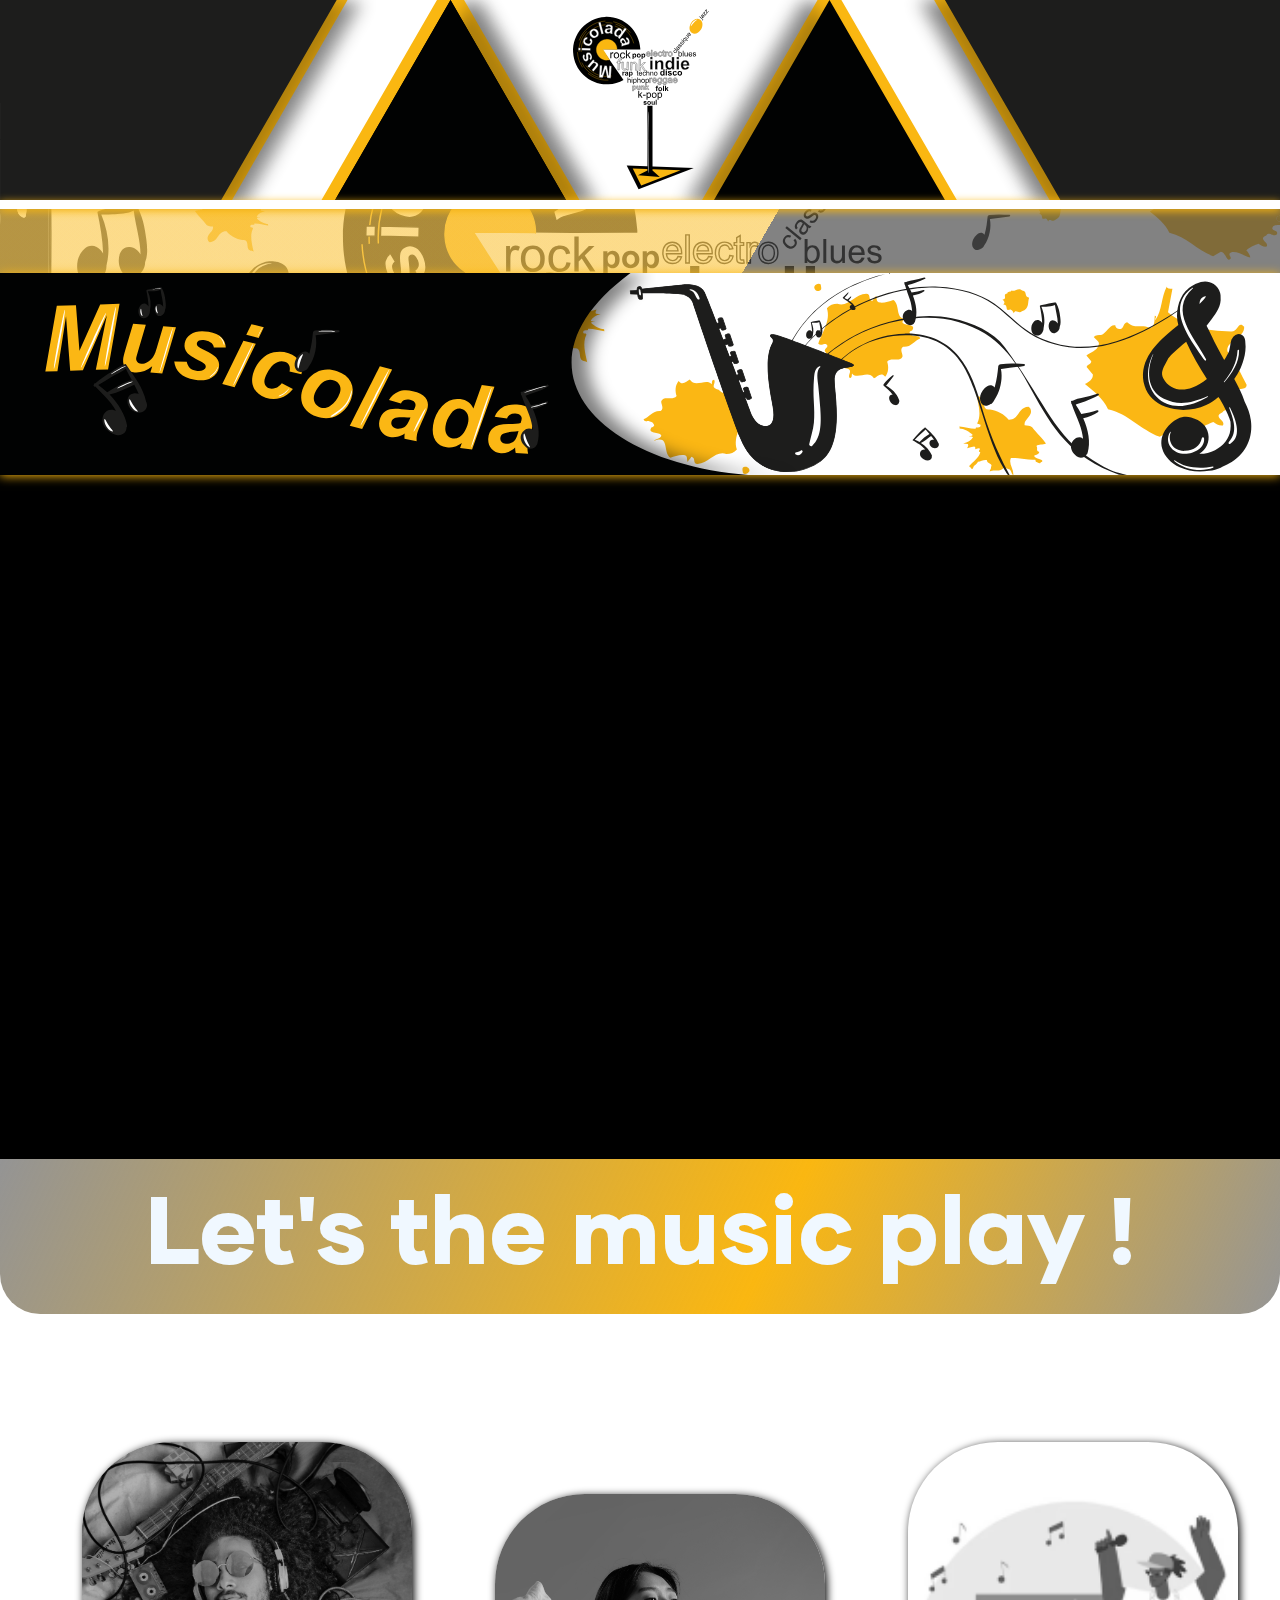
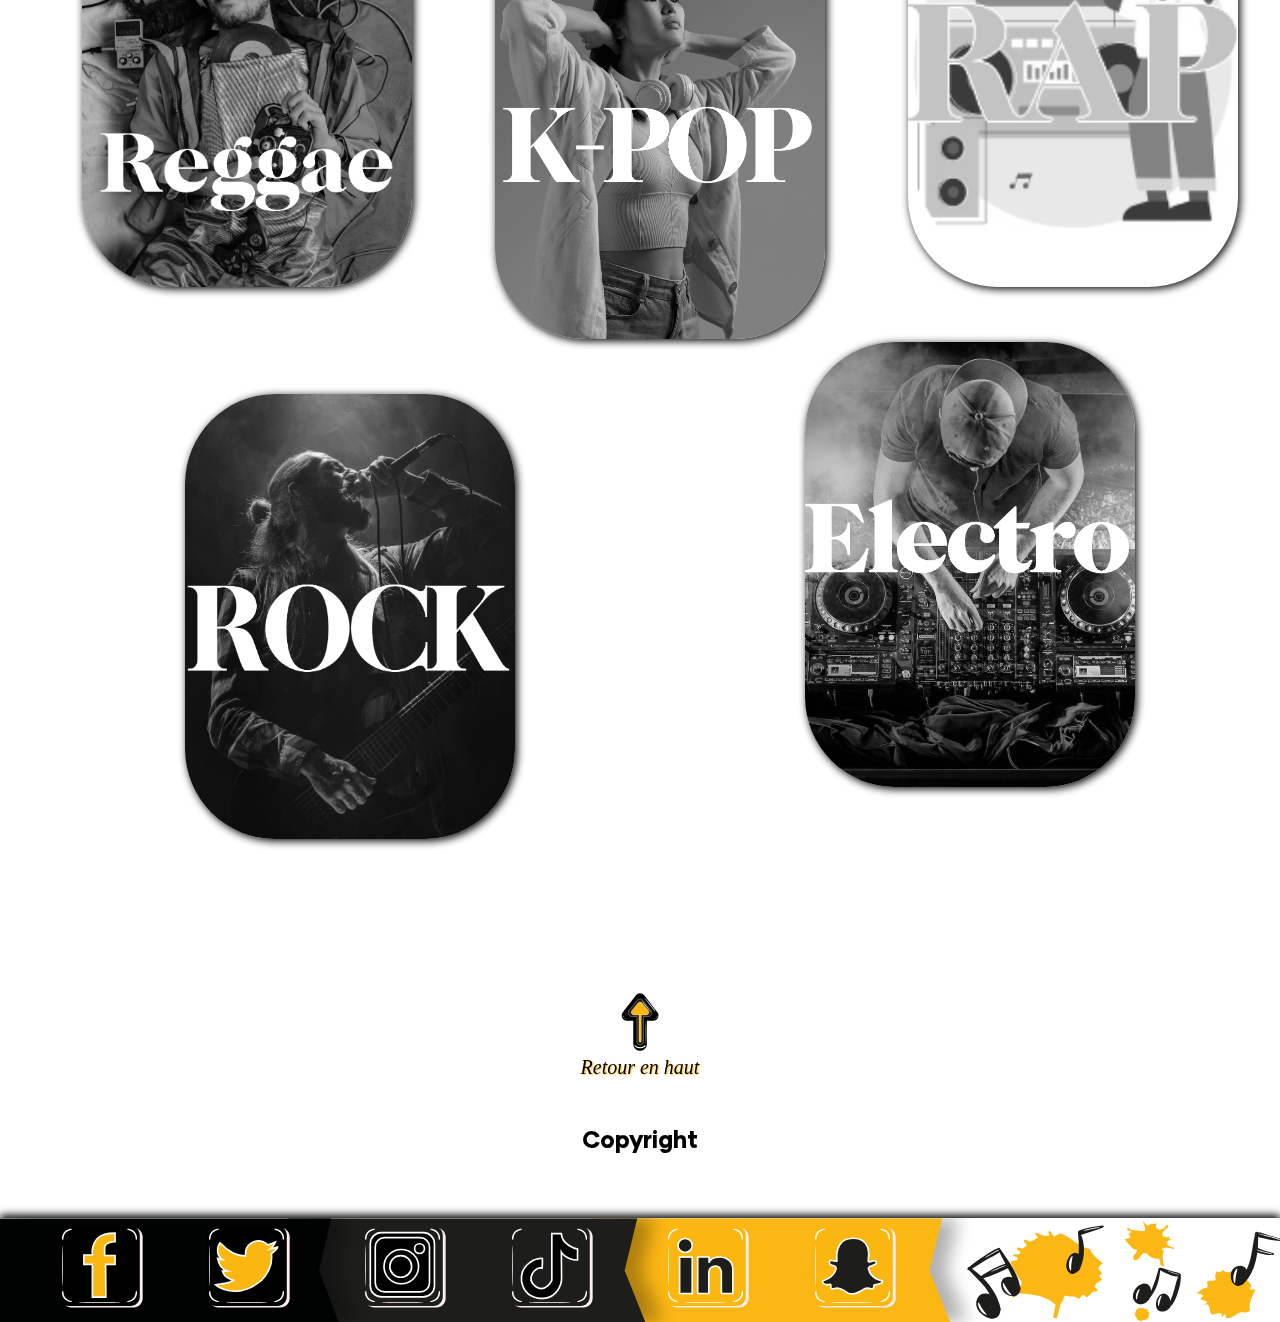
<file: index.html>
<!DOCTYPE html>
<html lang="fr">
  <head>
    <meta charset="UTF-8" />
    <meta http-equiv="X-UA-Compatible" content="IE=edge" />
    <meta name="viewport" content="width=device-width, initial-scale=1.0" />
    <title>Musicolada</title>
    <link href="./accueil.css" rel="stylesheet" />
    <link rel="shortcut icon" type="image/svg" href="./items/VECTORIEL SVG/logomusicolada.svg">
  </head>

  <body>
    <div id="fond">
      <!-- header -->

      <header id="multicouche">
        <a href="./index.html"
          ><img id="couche1" src="./items/VECTORIEL SVG/logomusicolada.svg" class="wobble animated" data-anijs="if: mouseover, do: wobble animated" alt="logo musicolada"/>
        </a>
      </header>
      <div id="bandeblanc"></div>
      <!-- <video width="100%" autoplay loop> <source src="./items/Image/head_video.mp4"></video> -->

      <!-- banner -->

      <img
        class="banner"
        id="haut"
        src="./items/VECTORIEL SVG/Bannersaxo.svg"
        alt="banner musicolada"
      />

      <!-- titre -->

      <h1>La musique est un monde en soi, avec une langue que nous comprenons tous.</h1>


      <h2>Let's the music play ! </h2>
      <!--MENU-->
      <nav id = "menu">
        <ul class="sounds">
          <li class="sound">
            <button id="imgreggae"><a 
              href="./reggae.html">
              <img
                onmouseout="this.src='./items/Image/reggaenb.jpg';"
                onmouseover="this.src='./items/Image/reggaecolor.jpg';"
                src="./items/Image/reggaenb.jpg"
                alt="icone reggea"
                class="icone"
              />
            </a></button>
            <audio
                loop
                preload="auto"
                id = "Audio1"
                class = "son_menu">
                <source src="./items/Musique/son_reggae.wav" type="audio/wav">
                Your browser does not support the audio tag.
            </audio>
          </li>



          <li  id="imgk-pop" class="sound">
            <button id="borderk-pop" ><a href="./KPOP.html">
              <img
                
                onmouseout="this.src='./items/Image/icone_kpopsb1.jpg';"
                onmouseover="this.src='./items/Image/icone_kpop1.jpg';"
                src="./items/Image/icone_kpopsb1.jpg"
                alt="icone k-pop"
                class="icone"
              />
            </a></button>
              <audio
              loop
              preload="auto"
              id = "Audio2"
              class = "son_menu">
              <source src="./items/Musique/son_kpop.wav" type="audio/wav">
                  Your browser does not support the audio tag.
              </audio>
          </li>



          <li class="sound">
            <button id="imgrap"><a href="./Rap.html">
              <img
                onmouseout="this.src='./items/Image/icone_rapsb.png';"
                onmouseover="this.src='./items/Image/icon_rap.png';"
                src="./items/Image/icone_rapsb.png"
                alt="icone rap"
                class="icone"
              />
            </a></button>
            <audio
            loop
            preload="auto"
            id = "Audio3"
            class = "son_menu">
            <source src="./items/Musique/son_rap.wav" type="audio/wav">
                Your browser does not support the audio tag.
            </audio>
          </li>



          <li id="imgrock" class="sound">
            <button id="borderrock" ><a href="./Rock.html">
               <img
                 onmouseout="this.src='./items/Image/icone_rocksb.jpg';"
                 onmouseover="this.src='./items/Image/icone_rock.jpg';"
                 src="./items/Image/icone_rocksb.jpg"
                 alt="icone rock"
                 class="icone"
               />
             </a></button>
             <audio
             loop
            preload="auto"
            id = "Audio4"
            class = "son_menu">
            <source src="./items/Musique/son_rock.wav" type="audio/wav">
                Your browser does not support the audio tag.
            </audio>
          </li>



          <li  class="sound">
            <button id="imgelectro"><a href="./Electro.html">
              <img
                onmouseout="this.src='./items/Image/icone_electrosb.png';"
                onmouseover="this.src='./items/Image/icone_electro.png';"
                src="./items/Image/icone_electrosb.png"
                alt="icone electro"
                class="icone"
              />
            </a></button>
            <audio
            loop
            preload="auto"
            id = "Audio5"
            class = "son_menu">
            <source src="./items/Musique/son_electro.wav" type="audio/wav">
                Your browser does not support the audio tag.
            </audio>
          </li>
        </ul>
      </nav>

      <div id="fleche">
        <a href="#haut">
          <img
            onmouseout="this.src='./items/VECTORIEL SVG/fleche haut.svg';"
            onmouseover="this.src='./items/VECTORIEL SVG/flecheSURVOL.svg';"
            src="./items/VECTORIEL SVG/fleche haut.svg"
            alt="fleche"
            id="retourhaut"
          />
        </a>
        <p id="texteretour">Retour en haut</p>
      </div>
      <a href="./copyright.html" class="copyright">Copyright</a>
      <!-- footer -->
      <footer>
        <nav id="navpiedpage">
          <div id="noir">
          <a href="https://fr-fr.facebook.com/" class="afooter">
            <img
              onmouseout="this.src='./items/VECTORIEL SVG/facebook.svg';"
              onmouseover="this.src='./items/VECTORIEL SVG/facebooknb.svg';"
              src="./items/VECTORIEL SVG/facebook.svg"
              alt="facebook"
              id="boutonfooter"
            />
          </a>
          <a href="https://twitter.com/" class="afooter">
            <img
              onmouseout="this.src='./items/VECTORIEL SVG/twitter.svg';"
              onmouseover="this.src='./items/VECTORIEL SVG/twitternb.svg';"
              src="./items/VECTORIEL SVG/twitter.svg"
              alt="twitter"
              id="boutonfooter"
            />
          </a>
        </div>
        <div id="gris">
          <a href="https://www.instagram.com/" class="afooter">
            <img
              onmouseout="this.src='./items/VECTORIEL SVG/instagram.svg';"
              onmouseover="this.src='./items/VECTORIEL SVG/instagramnb.svg';"
              src="./items/VECTORIEL SVG/instagram.svg"
              alt="instagram"
              id="boutonfooter"
            />
          </a>
          <a href="https://www.tiktok.com/fr" class="afooter">
            <img
              onmouseout="this.src='./items/VECTORIEL SVG/tiktok.svg';"
              onmouseover="this.src='./items/VECTORIEL SVG/tiktoknb.svg';"
              src="./items/VECTORIEL SVG/tiktok.svg"
              alt="tiktok"
              id="boutonfooter"
            />
          </a>
        </div>
        <div id="jaune">
          <a href="https://fr.linkedin.com/" class="afooter">
            <img
              onmouseout="this.src='./items/VECTORIEL SVG/linkdin.svg';"
              onmouseover="this.src='./items/VECTORIEL SVG/linkdinnb.svg';"
              src="./items/VECTORIEL SVG/linkdin.svg"
              alt="linkdin"
              id="boutonfooter"
            />
          </a>
          <a href="https://www.snapchat.com/" class="afooter">
            <img
              onmouseout="this.src='./items/VECTORIEL SVG/snapchat.svg';"
              onmouseover="this.src='./items/VECTORIEL SVG/snapchatnb.svg';"
              src="./items/VECTORIEL SVG/snapchat.svg"
              alt="snapchat"
              id="boutonfooter"
            />
          </a>
        </div>
        </nav>
      </footer>
    </div>
    <div class="bg"></div>
    <div class="bg bg2"></div>
    <div class="bg bg3"></div>
  </body>
  <script src="./son.js"></script>
  <script src="./feuille.js"></script>
</html>
</file>
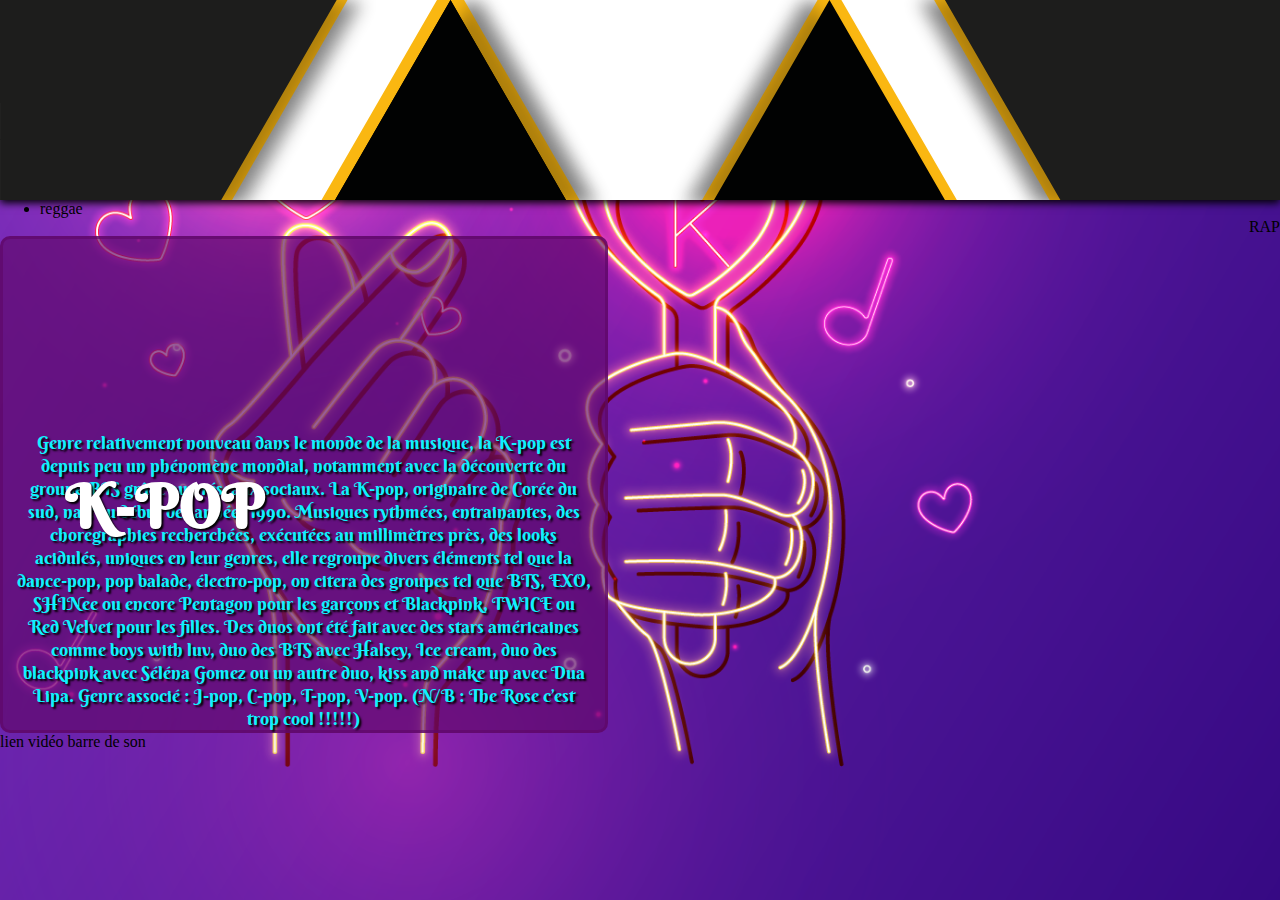
<file: indexKPOP.html>
<!DOCTYPE html>
<html lang="en">
<head>
    <meta charset="UTF-8">
    <meta http-equiv="X-UA-Compatible" content="IE=edge">
    <meta name="viewport" content="width=device-width, initial-scale=1.0">
    <link rel="stylesheet" href="./styleKPOP.css">
    <title>Page Kpop</title>
</head>
<body>

    <header>

    </header>

    <nav>
        <ul> 
            <li>reggae</li> 
            <li>RAP</li>
        
        </ul>
    </nav>
    
    <main>
        <section>
            <article>
        <div class="texteKpop">

            <h1>K-POP</h1>

        <p>Genre relativement nouveau dans le monde de la musique, la K-pop est depuis peu un phénomène mondial, notamment avec la découverte du groupe BTS grâce aux réseaux sociaux.
        La K-pop, originaire de Corée du sud, nait au début des années 1990.
        Musiques rythmées, entrainantes, des chorégraphies recherchées, exécutées au millimètres près, des looks acidulés, uniques en leur genres, elle regroupe divers éléments tel que la dance-pop, pop balade, électro-pop,
        on citera des groupes tel que BTS, EXO, SHINee ou encore Pentagon pour les garçons et Blackpink, TWICE ou Red Velvet pour les filles.
        Des duos ont été fait avec des stars américaines comme boys with luv, duo des BTS avec Halsey, Ice cream, duo des blackpink avec Séléna Gomez ou un autre duo, kiss and make up avec Dua Lipa.
        Genre associé : J-pop, C-pop, T-pop, V-pop.
        (N/B : The Rose c’est trop cool !!!!!)</p>
        
        </div>

            </article>

    <videos>lien vidéo</videos>
    <music>barre de son</music>
        </section>
    </main>


    <footer>

    </footer>
    
</body>
</html>
</file>
<file: accueil.css>
@font-face{
    font-family: "Caslon-Bold";
    src: url(./items/Font/F37Caslon-ExtraBoldDisplay.otf);
}

@font-face{
    font-family: "Caslon-Regular";
    src: url(./items/Font/F37Caslon-RegularDisplay.otf);
}

@font-face{
    font-family: "Caslon-Semibold";
    src: url(./items/Font/F37Caslon-SemiBoldDisplay.otf);
}

@font-face{
	font-family: 'Gilmer_Heavy';
    src: url(./items/Font/Gilmer_Heavy.ttf);
}
/* Header*/

*{
  margin: 0;
}

#multicouche {
display: flex;
justify-content: center;
    
  }
  #multicouche img {
    align-items: center;
    top: 0;
    left: 0;
  }
   /*header*/
  #couche1 {
  width:150px;
    z-index: 1;
  }
   /* debut animation logo survole */
    
.animated:hover {
  -webkit-animation-duration: 1s;
  animation-duration: 1s;
  -webkit-animation-fill-mode: both;
  animation-fill-mode: both;
}


.animated.hinge:hover {
  -webkit-animation-duration: 2s;
  animation-duration: 2s;
}

/*the animation definition*/

@-webkit-keyframes wobble {
  0% {
    -webkit-transform: none;
    transform: none
  }
  15% {
    -webkit-transform: translate3d(-25%, 0, 0) rotate3d(0, 0, 1, -5deg);
    transform: translate3d(-25%, 0, 0) rotate3d(0, 0, 1, -5deg)
  }
  30% {
    -webkit-transform: translate3d(20%, 0, 0) rotate3d(0, 0, 1, 3deg);
    transform: translate3d(20%, 0, 0) rotate3d(0, 0, 1, 3deg)
  }
  45% {
    -webkit-transform: translate3d(-15%, 0, 0) rotate3d(0, 0, 1, -3deg);
    transform: translate3d(-15%, 0, 0) rotate3d(0, 0, 1, -3deg)
  }
  60% {
    -webkit-transform: translate3d(10%, 0, 0) rotate3d(0, 0, 1, 2deg);
    transform: translate3d(10%, 0, 0) rotate3d(0, 0, 1, 2deg)
  }
  75% {
    -webkit-transform: translate3d(-5%, 0, 0) rotate3d(0, 0, 1, -1deg);
    transform: translate3d(-5%, 0, 0) rotate3d(0, 0, 1, -1deg)
  }
  100% {
    -webkit-transform: none;
    transform: none
  }
}

@keyframes wobble {
  0% {
    -webkit-transform: none;
    -ms-transform: none;
    transform: none
  }
  15% {
    -webkit-transform: translate3d(-25%, 0, 0) rotate3d(0, 0, 1, -5deg);
    -ms-transform: translate3d(-25%, 0, 0) rotate3d(0, 0, 1, -5deg);
    transform: translate3d(-25%, 0, 0) rotate3d(0, 0, 1, -5deg)
  }
  30% {
    -webkit-transform: translate3d(20%, 0, 0) rotate3d(0, 0, 1, 3deg);
    -ms-transform: translate3d(20%, 0, 0) rotate3d(0, 0, 1, 3deg);
    transform: translate3d(20%, 0, 0) rotate3d(0, 0, 1, 3deg)
  }
  45% {
    -webkit-transform: translate3d(-15%, 0, 0) rotate3d(0, 0, 1, -3deg);
    -ms-transform: translate3d(-15%, 0, 0) rotate3d(0, 0, 1, -3deg);
    transform: translate3d(-15%, 0, 0) rotate3d(0, 0, 1, -3deg)
  }
  60% {
    -webkit-transform: translate3d(10%, 0, 0) rotate3d(0, 0, 1, 2deg);
    -ms-transform: translate3d(10%, 0, 0) rotate3d(0, 0, 1, 2deg);
    transform: translate3d(10%, 0, 0) rotate3d(0, 0, 1, 2deg)
  }
  75% {
    -webkit-transform: translate3d(-5%, 0, 0) rotate3d(0, 0, 1, -1deg);
    -ms-transform: translate3d(-5%, 0, 0) rotate3d(0, 0, 1, -1deg);
    transform: translate3d(-5%, 0, 0) rotate3d(0, 0, 1, -1deg)
  }
  100% {
    -webkit-transform: none;
    -ms-transform: none;
    transform: none
  }
}

.wobble:hover {
  -webkit-animation-name: wobble;
  animation-name: wobble
}


     /* fin animation */
   
  #couche2 {   
    
   
    z-index: 2;
  }


header
{
    
    display: flex;
    justify-content: center;
    align-items: center;
    background-color: white;
    background-image: url('./items/VECTORIEL SVG/header.svg');
    background-size: cover;
    background-repeat: no-repeat;
    height: 200px;
    box-shadow: 0px 3px 8px black;
}
    
#bandeblanc{
  background-color: white;
  height: 9px;
  box-shadow: 0px 2px 8px #FAB711;
}

/*fin du header*/


h1{ 
    display: flex;
    justify-content: center;
    align-items: center;
    font-family: 'Gilmer_Heavy';
    color:#000000;
    font-size: 4em;
    height: 700px;
    background-color: rgb(0, 0, 0);
    background-image: linear-gradient(30deg, #000000 , rgba(255,255,255,0));
    transition: background-color 3s;
    background-size: cover;
    text-align: center;
    margin-bottom: 0;
    margin-top: -20px;
    transition: 3s;
    
    
}

h1:hover{
  visibility: visible;
  background-color: #FAB711;
    color: #ffffff;
    
}



.banner{
  margin-top: 5%;
  box-shadow: 0px 1px 10px #FAB711;
}


h2
{
  font-family: 'Gilmer_Heavy';
    font-size: 40px;
    text-align: center; 
  color: aliceblue;
  font-size: 6em;
  background: rgb(0,0,0);
  background: linear-gradient(115deg, rgba(0,0,0,0.42) 0%, rgba(250,183,17,1) 60%, rgba(0,0,0,0.4150035014005602) 100%);
  margin-top: 0;
  margin-bottom: 10%;
  padding: 20px;
  border-radius: 0 0 40px 40px;
}


body
{
  height: 100%;
	background-attachment: fixed;
  background-image: url('./items/VECTORIEL SVG/fond\ site.svg');
	Background-repeat: no-repeat;
	Background-size: cover;
	background-position: center;
}
  /* fond animé */
  
  .bg {
    animation:slide 3s ease-in-out infinite alternate;
    background-image: linear-gradient(-60deg, #000000 50%, #FAB711 50%);
    bottom:0;
    left:-50%;
    opacity:20%;
    position:fixed;
    right:-50%;
    top:0;
    z-index:-1;
  }
  
  .bg2 {
    animation-direction:alternate-reverse;
    animation-duration:5s;
  }
  
  .bg3 {
    animation-duration:5s;
  }
  @keyframes slide {
    0% {
      transform:translateX(-25%);
    }
    100% {
      transform:translateX(25%);
    }
  }
  /* fin fond animé */

.banner{
  box-shadow: 0px 1px 10px rgb(250, 183, 17);
}


/*Style menu ici */
#menu{
  height: 1000px;
  display: flex;
  justify-content: center;
  margin-bottom: 150px;
}

#menu ul{
  display: flex;
  justify-content: space-around;
  flex-wrap: wrap;
  
}

nav li{
  list-style-type: none;

}


.icone{
  border-radius: 90px;
  height: 445px;
  width:330px;
  transition: 1.5s;
  box-shadow: 2px 2px 8px #000000;
}



li .icone:hover{
height: 500px;
width:370px;
}

#menu #imgk-pop,#imgrock{
  display: flex;
  align-items: end;

}
.son_menu{
  visibility: hidden;
  position: absolute;
  height: 250px;
  width:195px;
}

.sound button {
  background-color: transparent;
  border: none;
  box-shadow: none;
  padding: 0;
}

#imgreggae:hover{
  box-shadow: 0px 3px 80px rgb(228, 92, 14);
  border-radius: 90px;
}

#imgrap:hover{
  box-shadow: 0px 3px 80px rgb(0, 255, 255);
  border-radius: 90px;
}

#borderk-pop:hover{
  box-shadow: 0px 3px 80px rgb(205, 4, 255);
  border-radius: 90px;
}

#borderrock:hover{
  box-shadow: 0px 3px 80px rgb(228, 92, 14);
  border-radius: 90px;
}

#imgelectro:hover{
  box-shadow: 0px 3px 100px rgb(88, 0, 252);
  border-radius: 90px;
}



/*fin menu*/

p
{
font-size: 20px;
}


::-webkit-scrollbar{
  width: 8px;
}
::-webkit-scrollbar-track{
  border: 10px solid #1a1a1ad1;
  border-radius: 10px;
  display:none;
  overflow-x: hidden;
}
::-webkit-scrollbar-thumb{
  background: linear-gradient( 90deg,#000000, #FAB711, #000000);
  border-radius: 50px; 
}

#fleche{
display: flex;
flex-direction: column;
align-items: center;
}

#retourhaut{
  height: 60px;
  width: 60px;
transition: 1s;
}

.copyright{
  font-family: 'Gilmer_Heavy';
  display: flex;
  justify-content: center;
  align-items: center;
  color: rgb(0, 0, 0);
  background: white;
  border-radius: 25px;
  padding: 10px;
  font-size: 1.5em;
  width: 120px;
  margin: 3% auto;
 transition: 1s;
  text-decoration: none;
}
  
.copyright:hover{
  background-color: #ffb8116c;
  color: white;
  width: 150px;
  border-radius: 40px;
  box-shadow: 1px 1px 15px 10px #FFB711;
}

#texteretour{

  font-style: oblique;
  text-align: left;
  text-shadow: 1px 1px 2px  #FAB711;

}

/* footer */


footer{
  background-image: url('./items/VECTORIEL SVG/footer.svg');
  background-repeat: no-repeat;
  background-size: cover;
  width: 100%;
  height:100%;
  box-shadow: 0px -3px 8px black;
  margin-top: 4%;
}
#navpiedpage{
  display:flex;
  flex-direction: row;
  width: 72.5%;  
}
#noir{
  margin-left: 3%;
  display:flex;
  width:35% ;
  justify-content: space-around;
}
#gris{
  margin-left: 1%;
  display:flex;
  width:35% ;
  justify-content: space-around;
}
#jaune{
  margin-left:1%;
  display:flex;
  width:35% ;
  justify-content: space-around;
  
}
.afooter{
  width: 35%;
}
</file>
<file: styleKPOP.css>
@font-face{
    font-family: "Caslon-Bold";
    src: url(./items/Font/F37Caslon-ExtraBoldDisplay.otf);
}

@font-face{
    font-family: "Caslon-Regular";
    src: url(./items/Font/F37Caslon-RegularDisplay.otf);
}

@font-face{
    font-family: "Caslon-Semibold";
    src: url(./items/Font/F37Caslon-SemiBoldDisplay.otf);
}
@font-face {
  font-family: 'berkshire_swashregular';
  src: url('./items/Font/berkshireswash-regular-webfont.woff2')format('woff2'),
       url('./items/Font/berkshireswash-regular-webfont.woff')format('woff');
  font-weight: normal;
  font-style: normal;
          }

 @font-face {
    font-family: 'adeliaregular';
    src: url(./items/Font/adelia-webfont.woff2) format('woff2'),
         url(./items/Font/adelia-webfont.woff) format('woff');
    font-weight: normal;
    font-style: normal;}
                 

/* Header*/

*{
  margin: 0;
}

#multicouche {
  display: flex;
  justify-content: center;
    
  }

  #multicouche img {
    align-items: center;
    top: 0;
    left: 0;
  }
   /*header*/
  #couche1 {
  width:150px;
    z-index: 1;
  }
  
  .animated:hover {
    -webkit-animation-duration: 1s;
    animation-duration: 1s;
    -webkit-animation-fill-mode: both;
    animation-fill-mode: both;
  }
  .animated.hinge:hover {
    -webkit-animation-duration: 2s;
    animation-duration: 2s;
  }
  
  /*the animation definition*/
  
  @-webkit-keyframes wobble {
    0% {
      -webkit-transform: none;
      transform: none
    }
    15% {
      -webkit-transform: translate3d(-25%, 0, 0) rotate3d(0, 0, 1, -5deg);
      transform: translate3d(-25%, 0, 0) rotate3d(0, 0, 1, -5deg)
    }
    30% {
      -webkit-transform: translate3d(20%, 0, 0) rotate3d(0, 0, 1, 3deg);
      transform: translate3d(20%, 0, 0) rotate3d(0, 0, 1, 3deg)
    }
    45% {
      -webkit-transform: translate3d(-15%, 0, 0) rotate3d(0, 0, 1, -3deg);
      transform: translate3d(-15%, 0, 0) rotate3d(0, 0, 1, -3deg)
    }
    60% {
      -webkit-transform: translate3d(10%, 0, 0) rotate3d(0, 0, 1, 2deg);
      transform: translate3d(10%, 0, 0) rotate3d(0, 0, 1, 2deg)
    }
    75% {
      -webkit-transform: translate3d(-5%, 0, 0) rotate3d(0, 0, 1, -1deg);
      transform: translate3d(-5%, 0, 0) rotate3d(0, 0, 1, -1deg)
    }
    100% {
      -webkit-transform: none;
      transform: none
    }
  }
  
  @keyframes wobble {
    0% {
      -webkit-transform: none;
      -ms-transform: none;
      transform: none
    }
    15% {
      -webkit-transform: translate3d(-25%, 0, 0) rotate3d(0, 0, 1, -5deg);
      -ms-transform: translate3d(-25%, 0, 0) rotate3d(0, 0, 1, -5deg);
      transform: translate3d(-25%, 0, 0) rotate3d(0, 0, 1, -5deg)
    }
    30% {
      -webkit-transform: translate3d(20%, 0, 0) rotate3d(0, 0, 1, 3deg);
      -ms-transform: translate3d(20%, 0, 0) rotate3d(0, 0, 1, 3deg);
      transform: translate3d(20%, 0, 0) rotate3d(0, 0, 1, 3deg)
    }
    45% {
      -webkit-transform: translate3d(-15%, 0, 0) rotate3d(0, 0, 1, -3deg);
      -ms-transform: translate3d(-15%, 0, 0) rotate3d(0, 0, 1, -3deg);
      transform: translate3d(-15%, 0, 0) rotate3d(0, 0, 1, -3deg)
    }
    60% {
      -webkit-transform: translate3d(10%, 0, 0) rotate3d(0, 0, 1, 2deg);
      -ms-transform: translate3d(10%, 0, 0) rotate3d(0, 0, 1, 2deg);
      transform: translate3d(10%, 0, 0) rotate3d(0, 0, 1, 2deg)
    }
    75% {
      -webkit-transform: translate3d(-5%, 0, 0) rotate3d(0, 0, 1, -1deg);
      -ms-transform: translate3d(-5%, 0, 0) rotate3d(0, 0, 1, -1deg);
      transform: translate3d(-5%, 0, 0) rotate3d(0, 0, 1, -1deg)
    }
    100% {
      -webkit-transform: none;
      -ms-transform: none;
      transform: none
    }
  }
  
  .wobble:hover {
    -webkit-animation-name: wobble;
    animation-name: wobble
  }
  
  #couche2 {   
    
   
    z-index: 2;
  }


header
{
    
    display: flex;
    justify-content: center;
    align-items: center;
    background-color: black;
    background-image: url('./items/VECTORIEL SVG/header.svg');
    background-size: cover;
    background-repeat: no-repeat;
    height: 200px;
    box-shadow: 0px 3px 8px black;
}

#bandeblanc{
    background-color: white;
    height: 5px;
    box-shadow: 0px 2px 8px black;
 }

 #phrase1 {
color:#FFB711;
background-color:#000000b4;
text-shadow:2px 2px 2px #000000;
font-family: 'adeliaregular';
font-size:xx-large ;
display:flex;
justify-content:center;
padding-top: 3%;
}

#phrase2 {
  color:#FFB711;
  background-color:#000000b4;
  text-shadow:2px 2px 2px #000000;
  font-family: 'adeliaregular';
  font-size:xx-large ;
  display:flex;
  justify-content:center;
  padding-left: 30%;
  padding-bottom:3%;

}

#bannerKPOP {
  padding-top:5px;
  padding-bottom:20px;
  width: 100%;
  justify-content:center;
}

nav{
    width: 100%;
    height:10%;
}
  .pageMenu{
    margin-top: 50px;
}
.pageMenu ul{
    display: flex;
    justify-content: start;
    align-items: center;
}

.pageMenu a{
    display: flex;
    align-items: center;
    justify-content: center;
    list-style-type: none;
    text-decoration: none;
    color: rgb(0, 0, 0);
    background: white;
    border-radius: 25px;
    padding: 10px;
    font-size: 1.5em;
    margin-left: 5%;
    width: 90px;
    transition: 1s;
}

.pageMenu a:hover{
    background-color: #ffb8116c;
    color: white;
    width: 120px;
    border-radius: 40px;
    box-shadow: 1px 1px 15px 10px #FFB711;


}

ul>*:last-child{
  display: flex;
  justify-self: end;
  margin-left: auto;
  
  }

body {
background-image: url('./items/Image/kpopv1.png');
background-repeat: no-repeat;
background-size: cover;
background-attachment: fixed;

}

#bandeJauneNoire {
  height: auto;
  width: 400px;
  position: relative;
  margin-left: -1%;
}


h1 { 
    font-family: 'berkshire_swashregular';
    color : white ;
    margin-left : 50px;
    margin-top: 37px;
    position: absolute;
    font-size: 60px;
      
}
/* partie vidéo, photos et texte */

#titreKpop {
  margin-bottom: 5%;
}


#VideoTexte {
  /* background-color:gold; */
  width: 100%;
  height:1000px;
  margin-bottom: 20%;
  



}

#extraitVideo {
  /* background-color: aqua; */
  width: 50%;
  margin-right:1%; 
  margin-left: 2%;
  
}
.media{
  display: flex;
  justify-content: flex-end;
  /* background-color: blue; */
  height: 100%;
  
}
#vidéo {
  border : solid #0EF1FF; 
  border-radius: 10px;
  /* background-color: coral; */
  margin-bottom: 5%;
}


#photosGroupes{
  display: flex;
  /* background-color:rgb(0, 139, 14); */
  width: 49%;
  position:absolute;
  z-index: 1;
  }


.image1 {
 
  border-radius: 10px;
  border : solid rgba(96, 7, 104, 0.65);
  padding :5px;
  text-align: center;
  width: 100%;;
  height: 50%;
  display: flex;
  justify-content: space-around;
  flex-direction: column;
  flex-wrap:wrap;
  margin-top: auto;
}

.t{
  font-family:'berkshire_swashregular';
  font-size: 150%;
  color:whitesmoke;
  border-radius: 9px;
  text-shadow: 2px 2px 2px #000000;
}

.mini {
 width:100%;
 height:15%;
 transition: 3s;
 border-radius: 9px;
}

.mini:hover {
  width: 200% ;
  height:auto ;
  border : solid rgba(96, 7, 104, 0.65);
  
}
.row1{
  position: relative;
  width: 50%;
  /* background-color: oldlace; */
  z-index: 1;
}
.row2{
  position:relative;
  width: 50%;
  /* background-color: #000000; */
  z-index: 0;
}
.imgG{
  margin-bottom: 2%;
  width: 100%;
  text-align: center;

}
.imgD{
  margin-bottom: 2%;
  width: 100%;
  text-align: center;

}

.texteKpop {
    padding-top: 15%;
    padding-right:1%;
    padding-left:1%;
    font-family:'berkshire_swashregular';
    background-color: rgba(96, 7, 104, 0.65);
    font-size :large;
    text-shadow:  2px 2px 2px #000000;
    color: #0EF1FF;
    text-align: center;
    border-radius: 10px;
    border : solid rgba(96, 7, 104, 0.65);
    width: 45%;
    margin-right: 2%;
    position: relative;
    z-index: 0;
  
   
   
}
.lien1{
  color:rgb(202,112,127);
  text-decoration: none;
}
.lien1:hover{
  color: rgb(224,8,44);
  text-decoration: none;
  font-size: 30px;
}
/* class casque son */

.casque0 { 
 /* background-color:#000000; */
 display:flex;
 justify-content: space-around;
 margin-left: 2%;
 margin-right:2%;
 margin-bottom: 5%; 
 background-color: #00000056;
 border-radius: 30px;

}
#textmusic {
  font-family:'berkshire_swashregular';
  color:#FAB711;
  text-shadow: whitesmoke;
  font-size: xx-large;
  text-decoration : underline;
  margin-top: 2%;
}

.casqueSon {
  /* background-color:red; */
  display: flex;
  flex-direction: row;
  justify-content:space-around;
  margin-bottom: 80px; 
  margin-right: 2%;
  margin-left: 2%;   
}

#son1 {
  border-radius: 30px; 
  box-shadow:0px 12px 20px 7px #000000;  
}
#son2 {
  border-radius: 30px;
  box-shadow: 0px 12px 20px 7px #000000;
}
#son3 {
  border-radius:30px;
  box-shadow:0px 12px 20px 7px #000000; 
}
#son4 {
  border-radius:30px;
  box-shadow:0px 12px 20px 7px #000000;
}

/* flèche retour en haut */
#fleche{
  display: flex;
  flex-direction: column;
  align-items: center;
  width: 100%;
  }
  
#retourhaut{
  height: 80px;
  width: 80px;
}
  
#texteretour{
font-style: oblique;
text-align: left;
  text-shadow: 1px 1px 2px  #FAB711;
    margin-top: -3%;
    color: #000000;
}

/* footer */
footer{
  background-image: url('./items/VECTORIEL SVG/footer.svg');
  background-repeat: no-repeat;
  background-size: cover;
  width: 100%;
  height:100%;
  box-shadow: 0px -3px 8px black;
  margin-top: 4%;
}
#navpiedpage{
  display:flex;
  flex-direction: row;
  width: 72.5%;  
}
#noir{
  margin-left: 3%;
  display:flex;
  width:35% ;
  justify-content: space-around;
}
#gris{
  margin-left: 1%;
  display:flex;
  width:35% ;
  justify-content: space-around;
}
#jaune{
  margin-left:1%;
  display:flex;
  width:35% ;
  justify-content: space-around;
  
}
.afooter{
  width: 35%;
}
</file>
